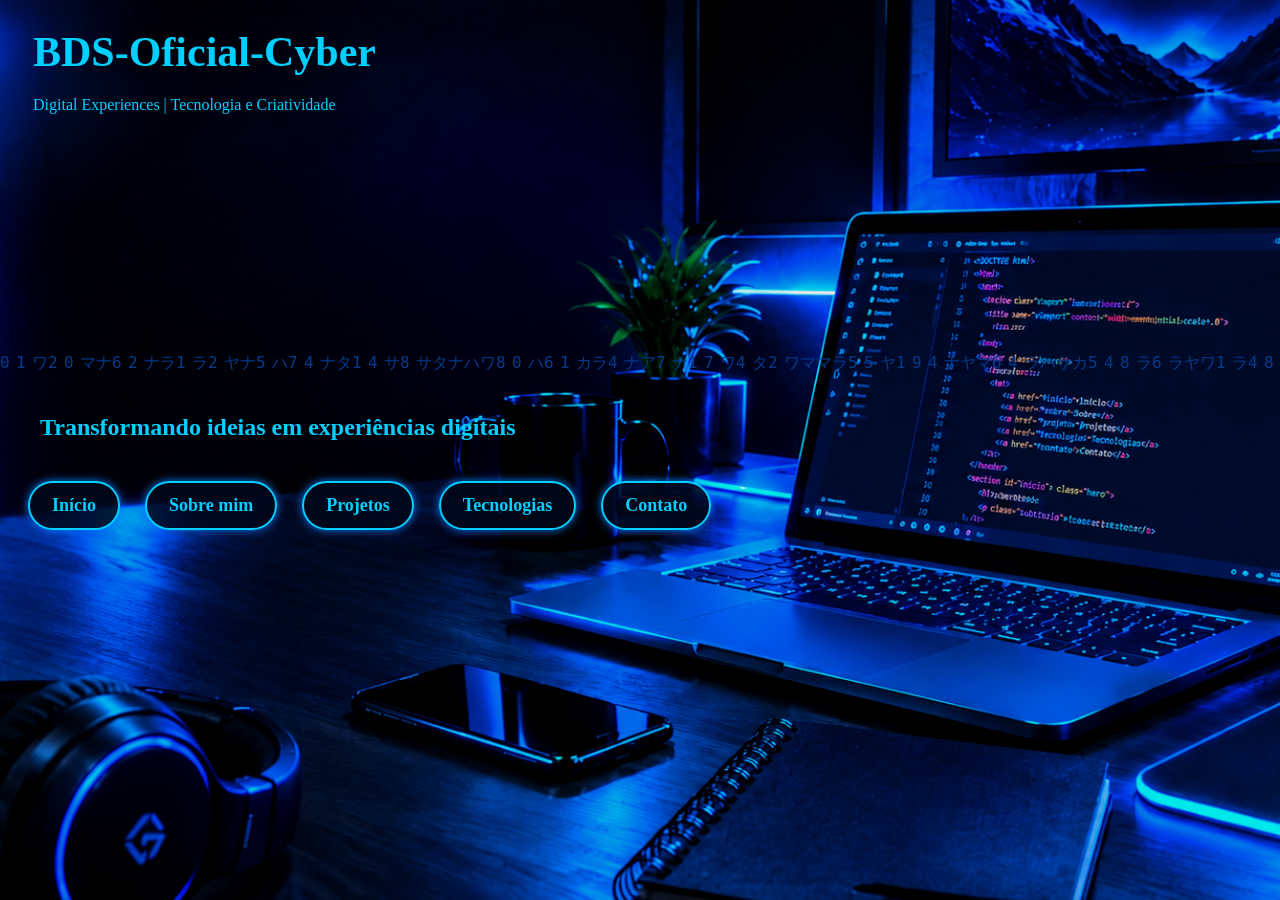
<file: index.html>
<!DOCTYPE html>
<html lang="pt-br">
<head>
    <meta charset="UTF-8">
    <meta name="viewport" content="width=device-width, initial-scale=1.0">
    <link rel="stylesheet" href="style.css">
    <title>portfólio bds-oficial-cyber</title>
</head>
<body>
    <canvas id="matrix"></canvas>

    <h1>BDS-Oficial-Cyber</h1>
    <p>Digital Experiences | Tecnologia e Criatividade</p>
    <h2>Transformando ideias em experiências digitais</h2>

    <nav>
        <a href="index.html">Início</a>
        <a href="sobre.html">Sobre mim</a>
        <a href="projetos.html">Projetos</a>
        <a href="tecnologias.html">Tecnologias</a>
        <a href="contato.html">Contato</a>
    </nav>

    <script src="script.js"></script>

</body>
</html>
</file>
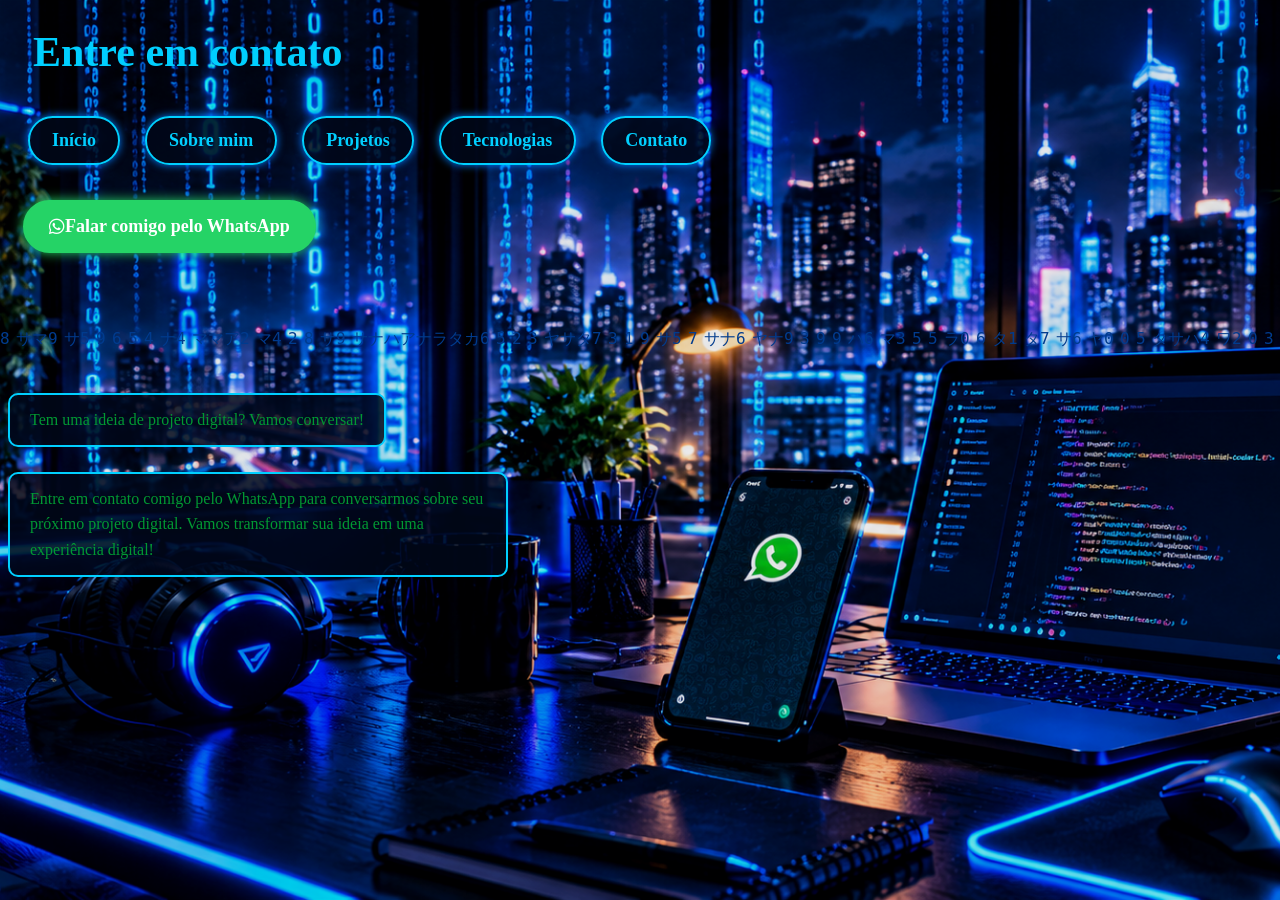
<file: contato.html>
<!DOCTYPE html>
<html lang="pt-br">
<head>
    <meta charset="UTF-8">
    <meta name="viewport" content="width=device-width, initial-scale=1.0">
    <title>Contato | BDS-Oficial-Cyber</title>
    <link rel="stylesheet" href="style.css">
    <link rel="stylesheet" href="https://cdnjs.cloudflare.com/ajax/libs/font-awesome/6.7.2/css/all.min.css">
</head>
<body class="pagina-contato">
    <canvas id="matrix"></canvas>

    <h1>Entre em contato</h1>
    

    
               
    <nav>
        <a href="index.html">Início</a>
        <a href="sobre.html">Sobre mim</a>
        <a href="projetos.html">Projetos</a>
        <a href="tecnologias.html">Tecnologias</a>
        <a href="contato.html">Contato</a>
    </nav>
 

         
   
    <a href="https://wa.me/5511969005738" class="botao-whatsapp" target="_blank" rel="noopener noreferrer"><i class="fa-brands fa-whatsapp"></i> Falar comigo pelo WhatsApp</a>



    <p>Tem uma ideia de projeto digital? Vamos conversar!</p>

    <p>
        Entre em contato comigo pelo WhatsApp para conversarmos sobre seu próximo projeto digital. Vamos transformar sua ideia em uma experiência digital!
    </p>

    <script src="script.js"></script>

</body>
</html>
</file>
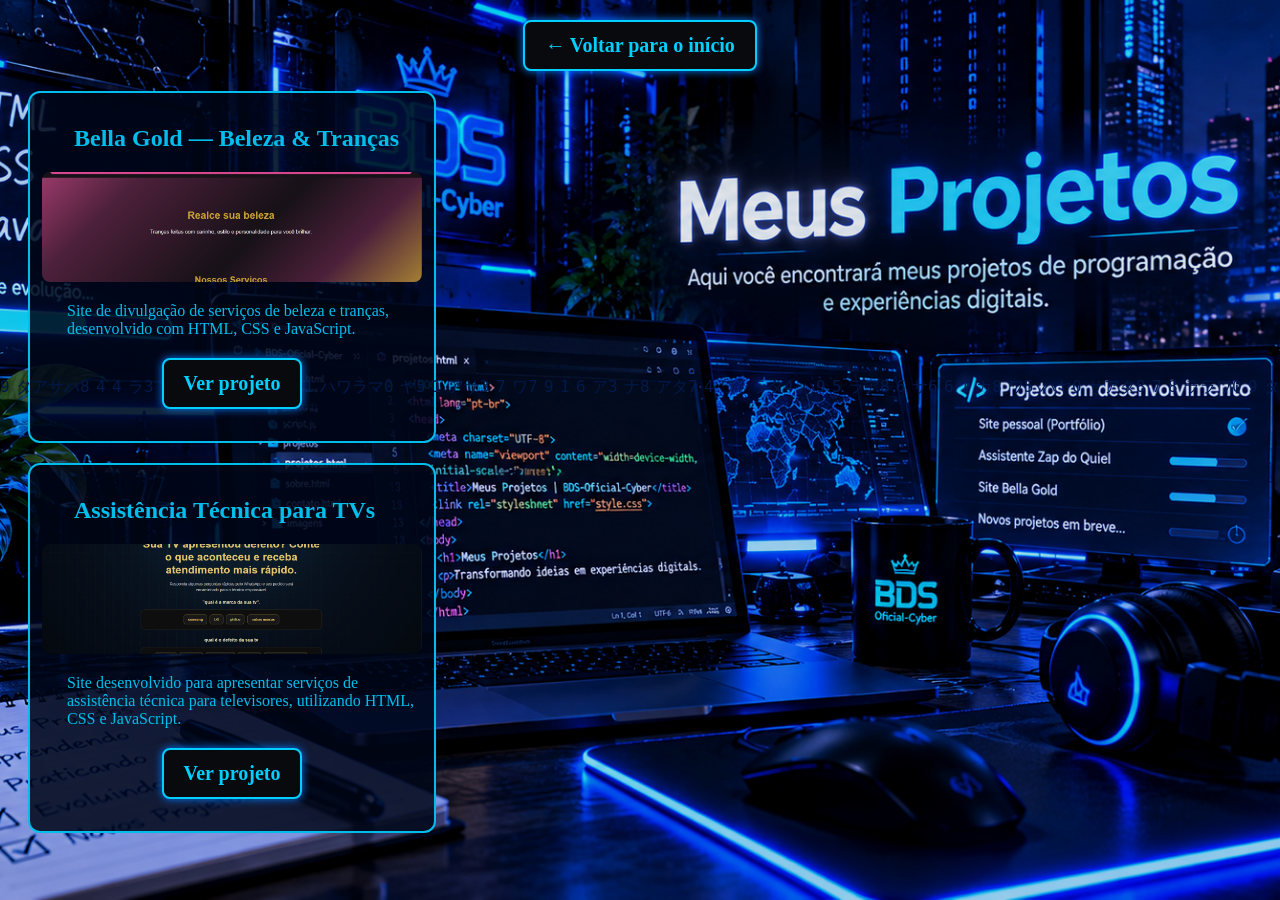
<file: projetos.html>
<!DOCTYPE html>
<html lang="pt-br">
<head>
    <meta charset="UTF-8">
    <meta name="viewport" content="width=device-width, initial-scale=1.0">
    <title>Projetos | BDS-Oficial-Cyber</title>
    <link rel="stylesheet" href="style.css">
</head>
<body class="pagina-projetos">
    <canvas id="matrix"></canvas>

    <h1>Meus Projetos</h1>
    <a href="index.html" class="voltar-inicio">← Voltar para o início</a>

    <section class="projeto">
        <h2>Bella Gold — Beleza & Tranças</h2>
        <img src="image/bella-gold.png" alt="Site Bella Gold">
        <p>Site de divulgação de serviços de beleza e tranças, desenvolvido com HTML, CSS e JavaScript.</p>
        <a href="https://bds-oficial-cyber.github.io/meu-portf-lioSite-oficial-da-Bella-Gold-Beleza/" target="_blank" rel="noopener noreferrer" class="voltar-inicio">Ver projeto</a>
    </section>

    <section class="projeto">
        <h2>Assistência Técnica para TVs</h2>
        <img src="image/assistência-para-tv´s.png" alt="Site Assistência Técnica para TVs">
        <p>Site desenvolvido para apresentar serviços de assistência técnica para televisores, utilizando HTML, CSS e JavaScript.</p>
        <a href="https://bds-oficial-cyber.github.io/tecnologia-assist-ncia-para-TVs-/" target="_blank" rel="noopener noreferrer" class="voltar-inicio">Ver projeto</a>
    </section>

    <script src="script.js"></script>

</body>
</html>
</file>
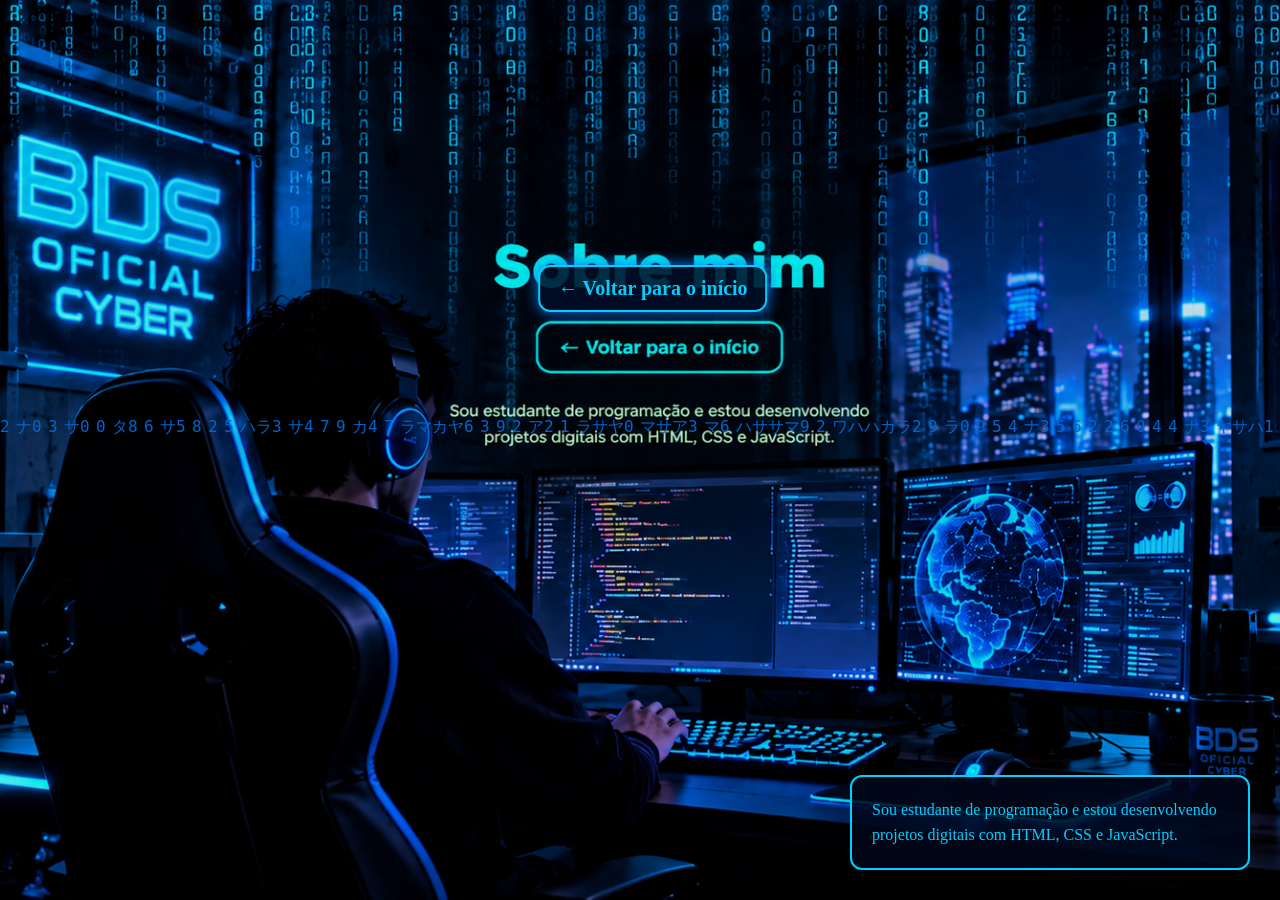
<file: sobre.html>
<!DOCTYPE html>
<html lang="pt-br">
<head>
    <meta charset="UTF-8">
    <meta name="viewport" content="width=device-width, initial-scale=1.0">
    <title>Sobre mim | BDS-Oficial-Cyber</title>
    <link rel="stylesheet" href="style.css">
</head>
<body class="pagina-sobre">
    <canvas id="matrix"></canvas>

    <h1>Sobre mim</h1>

    <a href="index.html" class="voltar-inicio botao-sobre">← Voltar para o início</a>


    <p>Sou estudante de programação e estou desenvolvendo projetos digitais com HTML, CSS e JavaScript.</p>
    
    <script src="script.js"></script>

</body>
</html>
</file>
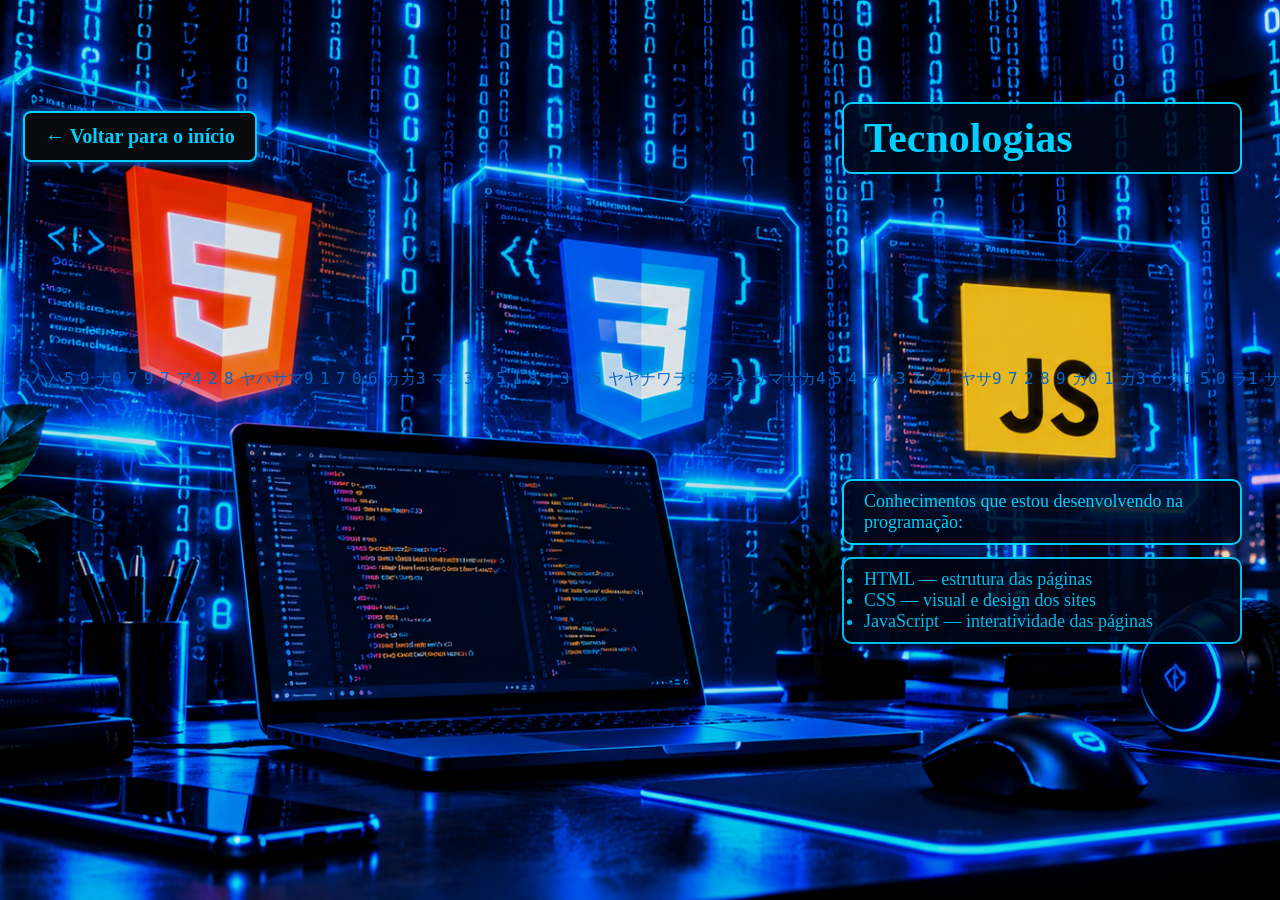
<file: tecnologias.html>
<!DOCTYPE html>
<html lang="pt-br">
<head>
    <meta charset="UTF-8">
    <meta name="viewport" content="width=device-width, initial-scale=1.0">
    <title>Tecnologias | BDS-Oficial-Cyber</title>
    <link rel="stylesheet" href="style.css">
</head>
<body class="pagina-tecnologias">
    <canvas id="matrix"></canvas>

    <h1>Tecnologias</h1>
    
    <a href="index.html" class="voltar-inicio">← Voltar para o início</a>


    <p>Conhecimentos que estou desenvolvendo na programação:</p>

    <ul>
        <li>HTML — estrutura das páginas</li>
        <li>CSS — visual e design dos sites</li>
        <li>JavaScript — interatividade das páginas</li>
    </ul>

    <script src="script.js"></script>

</body>
</html>
</file>
<file: style.css>
body {
    background-color: #080A0D;
    background-image: url("image/Contato Cyberpunk.png");
    background-size: cover;
    background-position: center;
    background-repeat: no-repeat;
    background-attachment: fixed;
}

h1 {
    color: #00CFFF;
    margin-bottom: 20px;
    text-align: left;
    position: sticky;
    padding-left: 25px;
    font-size: 42px;
}

p {
    color: #00CFFF;
    padding-left: 25px;
}

h2 {
    color: #00CFFF;
    text-align: left;
    padding-left: 32px;
}

li {
    color: #00CFFF;
}

#matrix {
    position: fixed;
    top: 0;
    left: 0;
    width: 100%;
    height: 100%;
    pointer-events: none;
    z-index: 1;
}

body > h1,
body > p,
body > h2,
body > nav {
    position: relative;
    z-index: 2;
}

nav {
    padding: 20px;
    display: flex;
    gap: 25px;
    justify-content: flex-start;
    align-items: center;
    flex-wrap: wrap;
    width: 100%;
    box-sizing: border-box;
    margin-top: 10px;
    position: relative;
    z-index: 10;
}

nav a {
    display: inline-block;
    color: #00CFFF;
    background: rgba(0, 8, 25, 0.85);
    border: 2px solid #00CFFF;
    border-radius: 30px;
    padding: 12px 22px;
    text-decoration: none;
    font-size: 18px;
    font-weight: bold;
    text-align: center;
    box-shadow: 0 0 8px #007BFF;
    transition: all 0.3s ease;
}

nav a:hover {
    background: #00CFFF;
    color: #080A0D;
    box-shadow: 0 0 12px #00CFFF, 0 0 25px #007BFF;
    transform: translateY(-3px);
}

.voltar-inicio {
    display: inline-block;
    position: relative;
    z-index: 10;
    color: #00CFFF;
    font-size: 20px;
    font-weight: bold;
    text-decoration: none;
    border: 2px solid #00CFFF;
    padding: 12px 20px;
    border-radius: 8px;
    margin: 15px;
    background-color: #080A0D;
    box-shadow: 0 0 8px #007BFF;
}

.voltar-inicio:hover {
    background-color: #00CFFF;
    color: #080A0D;
}

body:not([class]) h2 {
    margin-top: 300px;
}

.pagina-sobre {
    background-image: url("image/Sobre Mim no Espaço Cyberpunk.png");
}

.pagina-sobre .voltar-inicio {
    display: block;
    width: fit-content;
    margin: 30px auto;
    padding: 14px 28px;
    background: rgba(0, 15, 40, 0.85);
    color: #00CFFF;
    border: 2px solid #00CFFF;
    border-radius: 12px;
    box-shadow: 0 0 15px #007BFF;
    text-align: center;
}

.pagina-sobre h1 {
    display: none;
    left: 48%;
    top: 170px;
}

.pagina-sobre .botao-sobre {
    position: absolute;
    left: 51%;
    transform: translateX(-50%);
    top: 235px;
    padding: 10px 18px;
    min-width: 170px;
}

.pagina-sobre > p {
    display: block;
    background: rgba(0, 8, 25, 0.85);
    border: 2px solid #00CFFF;
    border-radius: 12px;
    padding: 20px;
    max-width: 500px;
    line-height: 1.6;
    color: #00CFFF;
    position: relative;
    z-index: 2;
}

.pagina-projetos {
    background-image: url("image/Meus Projetos_ Evolução em Código.png");
}

.pagina-projetos h1 {
    display: none;
}

.pagina-projetos .voltar-inicio {
    display: block;
    width: fit-content;
    margin: 20px auto;
}

.pagina-projetos .projeto {
    background: rgba(0, 8, 25, 0.85);
    border: 2px solid #00CFFF ;
    border-radius: 12px;
    padding: 12px;
    margin: 20px;
    max-width: 380px;
}

.pagina-tecnologias {
    background-image: url("image/Tecnologias em Neon_ HTML, CSS e JavaScript.png");
}

.pagina-tecnologias h1,
.pagina-tecnologias p,
.pagina-tecnologias ul {
    background-color: rgba(0, 8, 25, 0.85);
    width: 400px;
    max-width: calc(100% - 40px);
    padding: 10px 20px;
    border-radius: 10px;
    border: 2px solid #00CFFF;
    box-sizing: border-box;

    position: relative;
    left: auto;
    transform: none;
    margin: 12px 30px 12px auto;
    top: 240px;
}

.pagina-tecnologias h1 {
    top: 90px;
}

.pagina-contato {
    background-image: url("image/Espaço Cyberpunk com Tecnologia e Neon.png");
}

.pagina-contato p {
    max-width: 550px;
    line-height: 1.6;
    color: #009933;
    margin-top: 25px;
    position: relative;
    top: 100px;
}

.pagina-contato p {
    background: rgba(0, 8, 25, 0.85);
    border: 2px solid #00CFFF;
    border-radius: 10px;
    padding: 12px 20px;
    width: fit-content;
    max-width: 500px;
    box-sizing: border-box;
}

.pagina-projetos .projeto img {
    width: 100%;
    height: 110px;
    object-fit: cover;
    border-radius: 8px;
}

.pagina-sobre > p {
    position: fixed;
    bottom: 30px;
    right: 30px;
    left: auto;
    margin: 0;
    max-width: 400px;
    box-sizing: border-box;
}

.pagina-sobre .botao-sobre:hover {
    background-color: #00CFFF;
    color: #080A0D;
    box-shadow: 0 0 15px #00CFFF, 0 0 30px #007BFF;
    transition: all 0.3s ease;
}

.botao-whatsapp {
    display: inline-flex;
    align-items: center;
    justify-content: center;
    background-color: #25D366;
    color: #FFFFFF;
    padding: 14px 24px;
    border: 2px solid #25D366;
    border-radius: 30px;
    font-size: 18px;
    font-weight: bold;
    text-decoration: none;
    margin: 15px;
    position: relative;
    z-index: 10;
    box-shadow: 0 0 12px #25D366;
    transition: all 0.3s ease;
}

.botao-whatsapp:hover {
    background-color: #128C7E;
    border-color: #128C7E;
    box-shadow: 0 0 20px #25D366, 0 0 35px #128C7E;
    transform: translateY(-3px);
}

.pagina-tecnologias p,
.pagina-tecnologias ul {
    top: 290px;
}

.pagina-tecnologias p,
.pagina-tecnologias ul {
    font-size: 18px;
}
</file>
